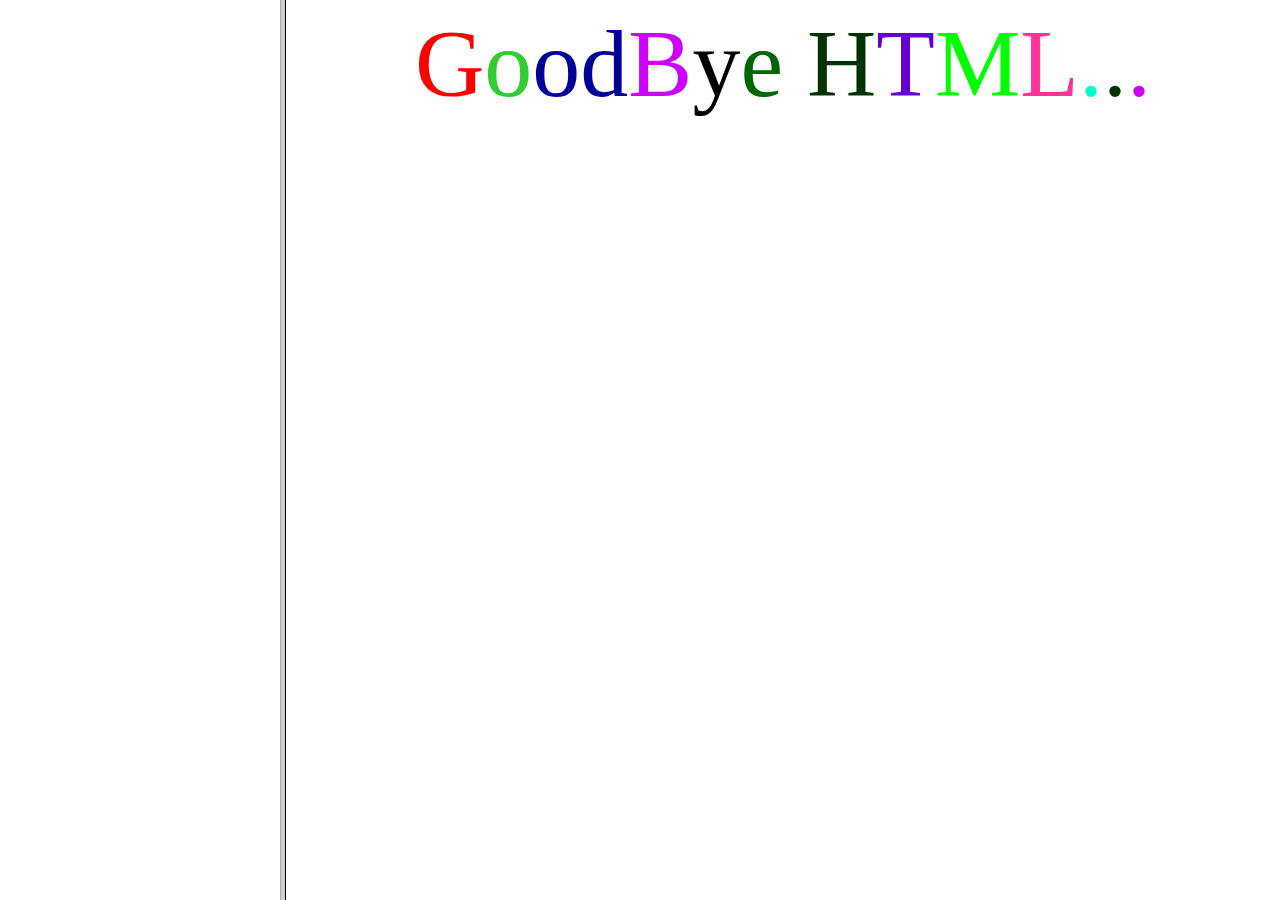
<file: index.htm>
﻿<!DOCTYPE html PUBLIC "-//W3C//DTD XHTML 1.0 Transitional//EN" 
"http://www.w3.org/TR/xhtml1/DTD/xhtml1-transitional.dtd">

<html xmlns="http://www.w3.org/1999/xhtml">
<head>
    <title></title>
</head>

    <FRAMESET cols="22%,78%">
        <frame src="00_Menu/schoolMenu.aspx" name="menuFrame">
        <frame src="01_HTML/goodbyeHTML.htm" name="mainFrame">
        </FRAMESET>

</html>
</file>
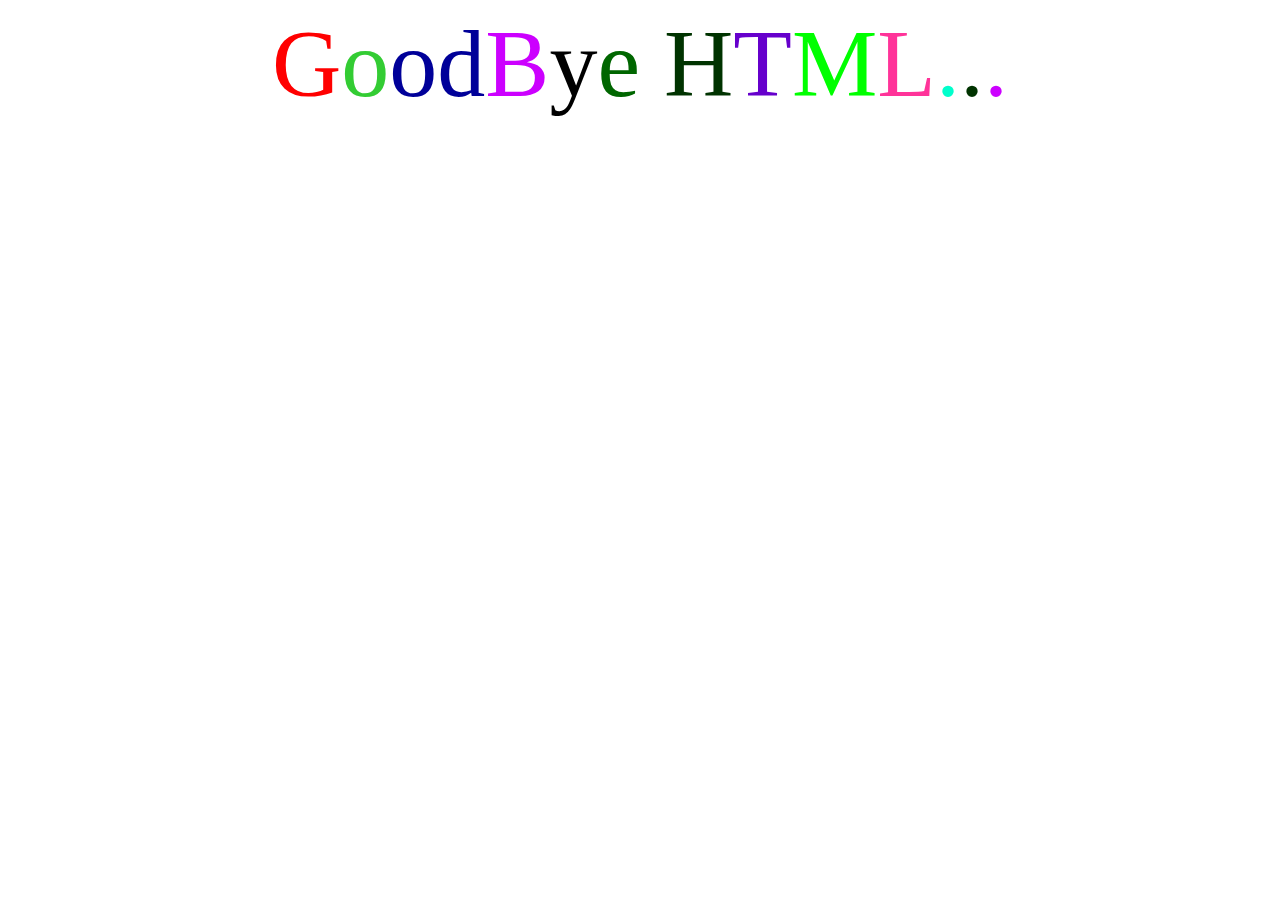
<file: 01_HTML/goodbyeHTML.htm>
﻿<!DOCTYPE html PUBLIC "-//W3C//DTD XHTML 1.0 Transitional//EN" "http://www.w3.org/TR/xhtml1/DTD/xhtml1-transitional.dtd">

<html xmlns="http://www.w3.org/1999/xhtml">
<head>
    <title></title>
    <style type="text/css">
        .style2
        {
            font-size: 72pt;
        }
        .style3
        {
            text-align: center;
        }
        .style8
        {
            color: #003300;
            font-family: 微軟正黑體;
        }
        .style9
        {
            color: #6600CC;
            font-family: 微軟正黑體;
        }
        .style10
        {
            color: #00FF00;
            font-family: 微軟正黑體;
        }
        .style11
        {
            color: #FF3399;
            font-family: 微軟正黑體;
        }
        .style13
        {
            color: #33CC33;
            font-family: 微軟正黑體;
        }
        .style14
        {
            color: #FF0000;
            font-family: 微軟正黑體;
        }
        .style15
        {
            color: #000099;
            font-family: 微軟正黑體;
        }
        .style16
        {
            color: #CC00FF;
        }
        .style17
        {
            color: #006600;
            font-family: 微軟正黑體;
        }
        .style18
        {
            color: #00FFCC;
            font-family: 微軟正黑體;
        }
        .style19
        {
            color: #CC00FF;
            font-family: 微軟正黑體;
        }
    </style>
</head>
<body class="style2" style="height: 161px">

    <div class="style3">
        <span class="style14">G</span><span class="style13">o</span><span 
            class="style15">od</span><span class="style19">B</span>y<span 
            class="style17">e</span> <span class="style8">H</span><span class="style9">T</span><span 
            class="style10">M</span><span class="style11">L</span><span class="style18">.</span><span 
            class="style8">.</span><span class="style16">.</span></div>

</body>
</html>
</file>
